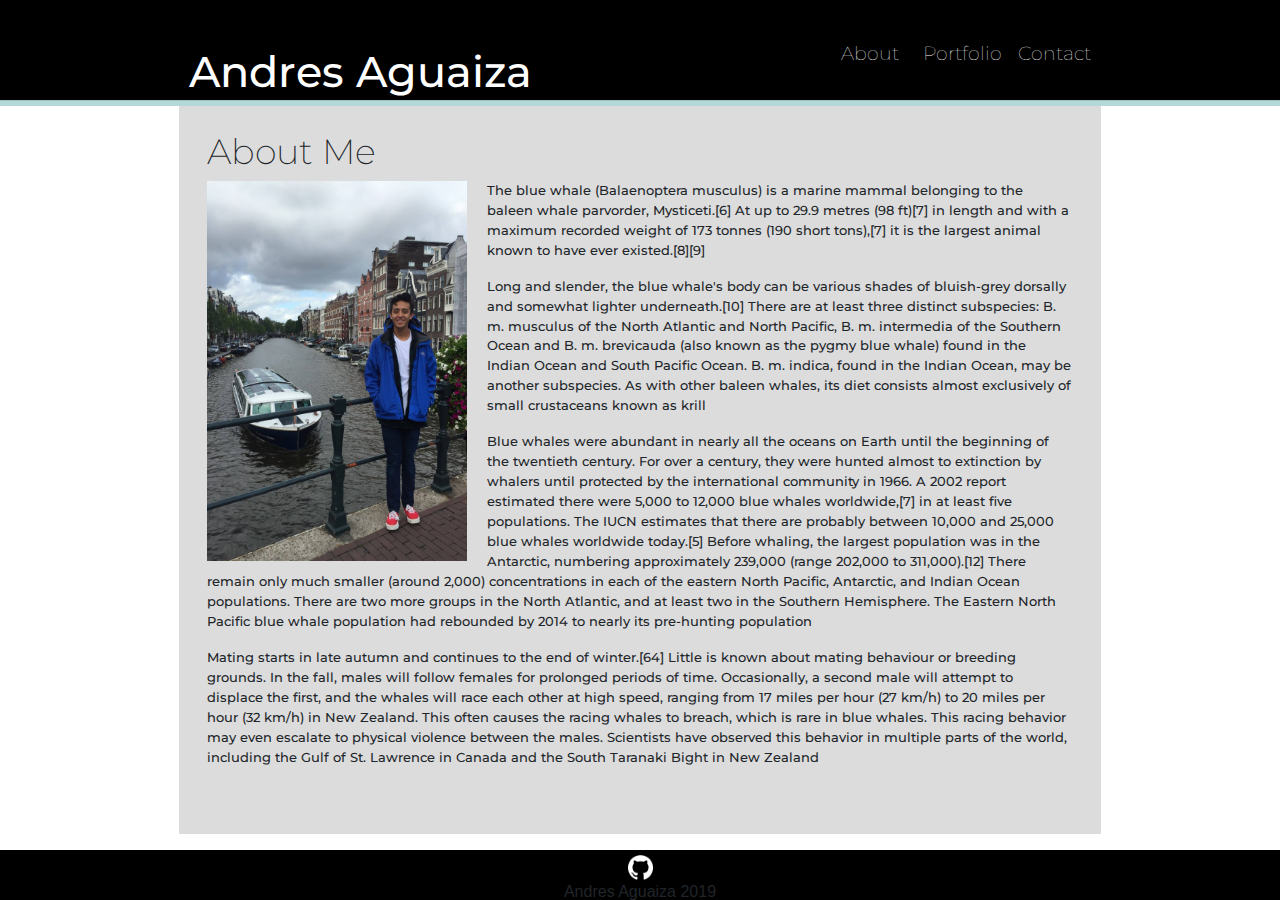
<file: index.html>
<!DOCTYPE html>

<html>

<head>
  <meta charset="UTF-8">
  <meta name="viewport" content="width=device-width, initial-scale=1.0">
  <title>My Student Bio</title>
  <link rel="stylesheet" href="https://stackpath.bootstrapcdn.com/bootstrap/4.3.1/css/bootstrap.min.css" integrity="sha384-ggOyR0iXCbMQv3Xipma34MD+dH/1fQ784/j6cY/iJTQUOhcWr7x9JvoRxT2MZw1T" crossorigin="anonymous">
  <link rel="stylesheet" type="text/css" href="styles/indexStyle.css">
</head>

<div class="blockForTable">
  <table>
    <tr class="menuBar">
      <td class="nameBar">Andres Aguaiza</td>
      <td><a href="https://andresagu.github.io/index.html">About</a></td>
      <td><a href="https://andresagu.github.io/portfolio.html" >Portfolio</a></td>
      <td><a href="https://andresagu.github.io/contact.html">Contact</a></td>
    </tr>
  </table>
</div>

<!--HEADER FORMAT TO USE WHEN USING SMALLER SCREEN SIZED (>768px)  -->

<div class="blockForTableMobile">
  <table>
    <tr class="menuBar">
      <td class="nameBar">Andres Aguaiza</td>
    </tr>
    <tr class="menuBar">
      <td><a href="https://andresagu.github.io/index.html">About</a></td>
    </tr>
    <tr class="menuBar">
      <td><a href="https://andresagu.github.io/portfolio.html" >Portfolio</a></td>
    </tr>
    <tr class="menuBar">
      <td><a href="https://andresagu.github.io/contact.html">Contact</a></td>
    </tr>
  </table>
</div>


<body>
  <hr>
  <div class="enclosure">
    <br>
    <h1 class="subPageHeader">About Me </h1>
    <img class="myPic" src="pics/me.JPG" alt="image not found">

    <p>
      The blue whale (Balaenoptera musculus) is a marine mammal belonging to the baleen whale parvorder, Mysticeti.[6] At up to 29.9 metres (98 ft)[7] in length and with a maximum recorded weight of 173 tonnes (190 short tons),[7] it is the largest animal known to have ever existed.[8][9]
    </p>

    <p>
      Long and slender, the blue whale's body can be various shades of bluish-grey dorsally and somewhat lighter underneath.[10] There are at least three distinct subspecies: B. m. musculus of the North Atlantic and North Pacific, B. m. intermedia of the Southern Ocean and B. m. brevicauda (also known as the pygmy blue whale) found in the Indian Ocean and South Pacific Ocean. B. m. indica, found in the Indian Ocean, may be another subspecies. As with other baleen whales, its diet consists almost exclusively of small crustaceans known as krill
    </p>

    <p>
      Blue whales were abundant in nearly all the oceans on Earth until the beginning of the twentieth century. For over a century, they were hunted almost to extinction by whalers until protected by the international community in 1966. A 2002 report estimated there were 5,000 to 12,000 blue whales worldwide,[7] in at least five populations. The IUCN estimates that there are probably between 10,000 and 25,000 blue whales worldwide today.[5] Before whaling, the largest population was in the Antarctic, numbering approximately 239,000 (range 202,000 to 311,000).[12] There remain only much smaller (around 2,000) concentrations in each of the eastern North Pacific, Antarctic, and Indian Ocean populations. There are two more groups in the North Atlantic, and at least two in the Southern Hemisphere. The Eastern North Pacific blue whale population had rebounded by 2014 to nearly its pre-hunting population
    </p>

    <p>
      Mating starts in late autumn and continues to the end of winter.[64] Little is known about mating behaviour or breeding grounds. In the fall, males will follow females for prolonged periods of time. Occasionally, a second male will attempt to displace the first, and the whales will race each other at high speed, ranging from 17 miles per hour (27 km/h) to 20 miles per hour (32 km/h) in New Zealand. This often causes the racing whales to breach, which is rare in blue whales. This racing behavior may even escalate to physical violence between the males. Scientists have observed this behavior in multiple parts of the world, including the Gulf of St. Lawrence in Canada and the South Taranaki Bight in New Zealand
    </p>

  </div>

  <script src="https://code.jquery.com/jquery-3.3.1.slim.min.js" integrity="sha384-q8i/X+965DzO0rT7abK41JStQIAqVgRVzpbzo5smXKp4YfRvH+8abtTE1Pi6jizo" crossorigin="anonymous"></script>
  <script src="https://cdnjs.cloudflare.com/ajax/libs/popper.js/1.14.7/umd/popper.min.js" integrity="sha384-UO2eT0CpHqdSJQ6hJty5KVphtPhzWj9WO1clHTMGa3JDZwrnQq4sF86dIHNDz0W1" crossorigin="anonymous"></script>
  <script src="https://stackpath.bootstrapcdn.com/bootstrap/4.3.1/js/bootstrap.min.js" integrity="sha384-JjSmVgyd0p3pXB1rRibZUAYoIIy6OrQ6VrjIEaFf/nJGzIxFDsf4x0xIM+B07jRM" crossorigin="anonymous"></script>

</body>

<!--BIO LAYOUT ADJUSTMENTS FOR SMALLER SCREEN SIZES -->

<div class="enclosureMobile">
  <br>
  <h1 class="subPageHeader">About Me </h1>

  <div class="picHolder">
  <img class="mobilePic" src="pics/me.JPG" alt="image not found">
</div>

  <br>

  <p>
    The blue whale (Balaenoptera musculus) is a marine mammal belonging to the baleen whale parvorder, Mysticeti.[6] At up to 29.9 metres (98 ft)[7] in length and with a maximum recorded weight of 173 tonnes (190 short tons),[7] it is the largest animal known to have ever existed.[8][9]
  </p>

  <p>
    Long and slender, the blue whale's body can be various shades of bluish-grey dorsally and somewhat lighter underneath.[10] There are at least three distinct subspecies: B. m. musculus of the North Atlantic and North Pacific, B. m. intermedia of the Southern Ocean and B. m. brevicauda (also known as the pygmy blue whale) found in the Indian Ocean and South Pacific Ocean. B. m. indica, found in the Indian Ocean, may be another subspecies. As with other baleen whales, its diet consists almost exclusively of small crustaceans known as krill
  </p>

  <p>
    Blue whales were abundant in nearly all the oceans on Earth until the beginning of the twentieth century. For over a century, they were hunted almost to extinction by whalers until protected by the international community in 1966. A 2002 report estimated there were 5,000 to 12,000 blue whales worldwide,[7] in at least five populations. The IUCN estimates that there are probably between 10,000 and 25,000 blue whales worldwide today.[5] Before whaling, the largest population was in the Antarctic, numbering approximately 239,000 (range 202,000 to 311,000).[12] There remain only much smaller (around 2,000) concentrations in each of the eastern North Pacific, Antarctic, and Indian Ocean populations. There are two more groups in the North Atlantic, and at least two in the Southern Hemisphere. The Eastern North Pacific blue whale population had rebounded by 2014 to nearly its pre-hunting population
  </p>

  <p>
    Mating starts in late autumn and continues to the end of winter.[64] Little is known about mating behaviour or breeding grounds. In the fall, males will follow females for prolonged periods of time. Occasionally, a second male will attempt to displace the first, and the whales will race each other at high speed, ranging from 17 miles per hour (27 km/h) to 20 miles per hour (32 km/h) in New Zealand. This often causes the racing whales to breach, which is rare in blue whales. This racing behavior may even escalate to physical violence between the males. Scientists have observed this behavior in multiple parts of the world, including the Gulf of St. Lawrence in Canada and the South Taranaki Bight in New Zealand
  </p>

</div>





<footer>
  <a href="https://github.com/andresagu"><img class = "gitlogo" src="pics/logo.png" alt="github"></a>
  <br>
  Andres Aguaiza 2019
</footer>


</html>
</file>
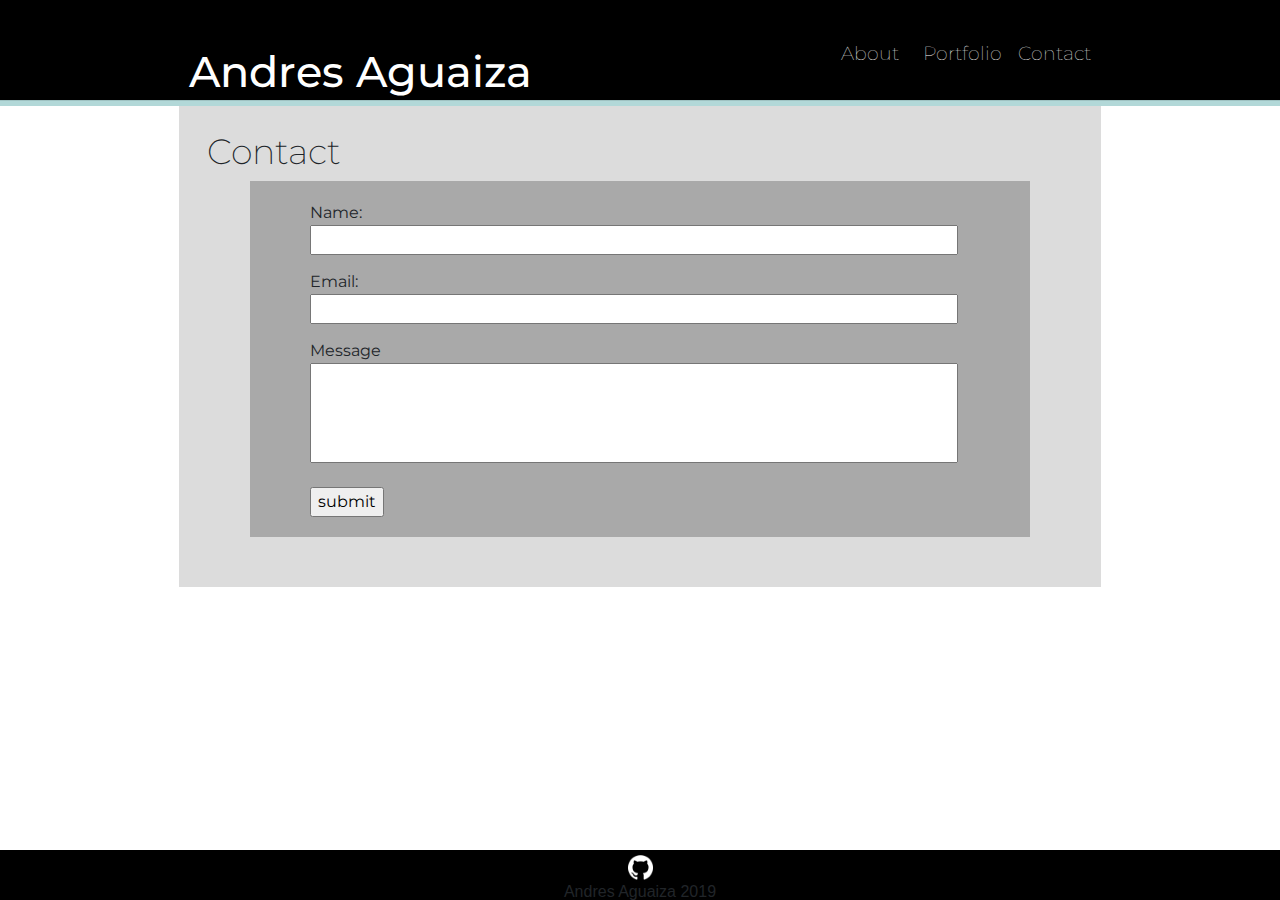
<file: contact.html>
<!DOCTYPE html>

<html>

    <head>
        <meta charset="UTF-8">
        <title>My Student Bio</title>
        <link rel="stylesheet" href="https://stackpath.bootstrapcdn.com/bootstrap/4.3.1/css/bootstrap.min.css" integrity="sha384-ggOyR0iXCbMQv3Xipma34MD+dH/1fQ784/j6cY/iJTQUOhcWr7x9JvoRxT2MZw1T" crossorigin="anonymous">
        <link rel="stylesheet" type="text/css" href="styles/contactStyle.css">
    </head>

  <div class = "blockForTable">
    <table >
        <tr class = "menuBar">
            <td class = "nameBar">Andres Aguaiza</td>
            <td><a href="https://andresagu.github.io/index.html">About</a></td>
            <td><a href="https://andresagu.github.io/portfolio.html">Portfolio</a></td>
            <td><a href="https://andresagu.github.io/contact.html">Contact</a></td>
        </tr>
    </table>
  </div>

  <!--HEADER FORMAT TO USE WHEN USING SMALLER SCREEN SIZED (>768px)  -->

  <div class="blockForTableMobile">
    <table>
      <tr class="menuBar">
        <td class="nameBar">Andres Aguaiza</td>
      </tr>
      <tr class="menuBar">
        <td><a href="https://andresagu.github.io/index.html">About</a></td>
      </tr>
      <tr class="menuBar">
        <td><a href="https://andresagu.github.io/portfolio.html" >Portfolio</a></td>
      </tr>
      <tr class="menuBar">
        <td><a href="https://andresagu.github.io/contact.html">Contact</a></td>
      </tr>
    </table>
  </div>


    <body>
      <hr>
      <div class = "enclosure">
        <br>
        <h1 class = "subPageHeader">Contact</h1>
        <form>
            Name:<br>
            <input class = "textInput" type="text" name="name">
            <br>
            Email:<br>
            <input class = "textInput" type="text" name="email">
            <br>
            Message<br>
            <input class = "messageInput" type="text" name="message">
            <br>
            <br>
            <input type="submit" value="submit">
        </form>
      </div>

<!--MOBILE ENCLOSURE  -->
<div class = "enclosureMobile">
  <br>
  <h1 class = "subPageHeader">Contact</h1>
  <form>
      Name:<br>
      <input class = "textInput" type="text" name="name">
      <br>
      Email:<br>
      <input class = "textInput" type="text" name="email">
      <br>
      Message<br>
      <input class = "messageInput" type="text" name="message">
      <br>
      <br>
      <input type="submit" value="submit">
  </form>
</div>

    </body>

  <footer>
    <a href="https://github.com/andresagu"><img class = "gitlogo" src="pics/logo.png" alt="github"></a>
    <br>
    Andres Aguaiza 2019
  </footer>
</html>
</file>
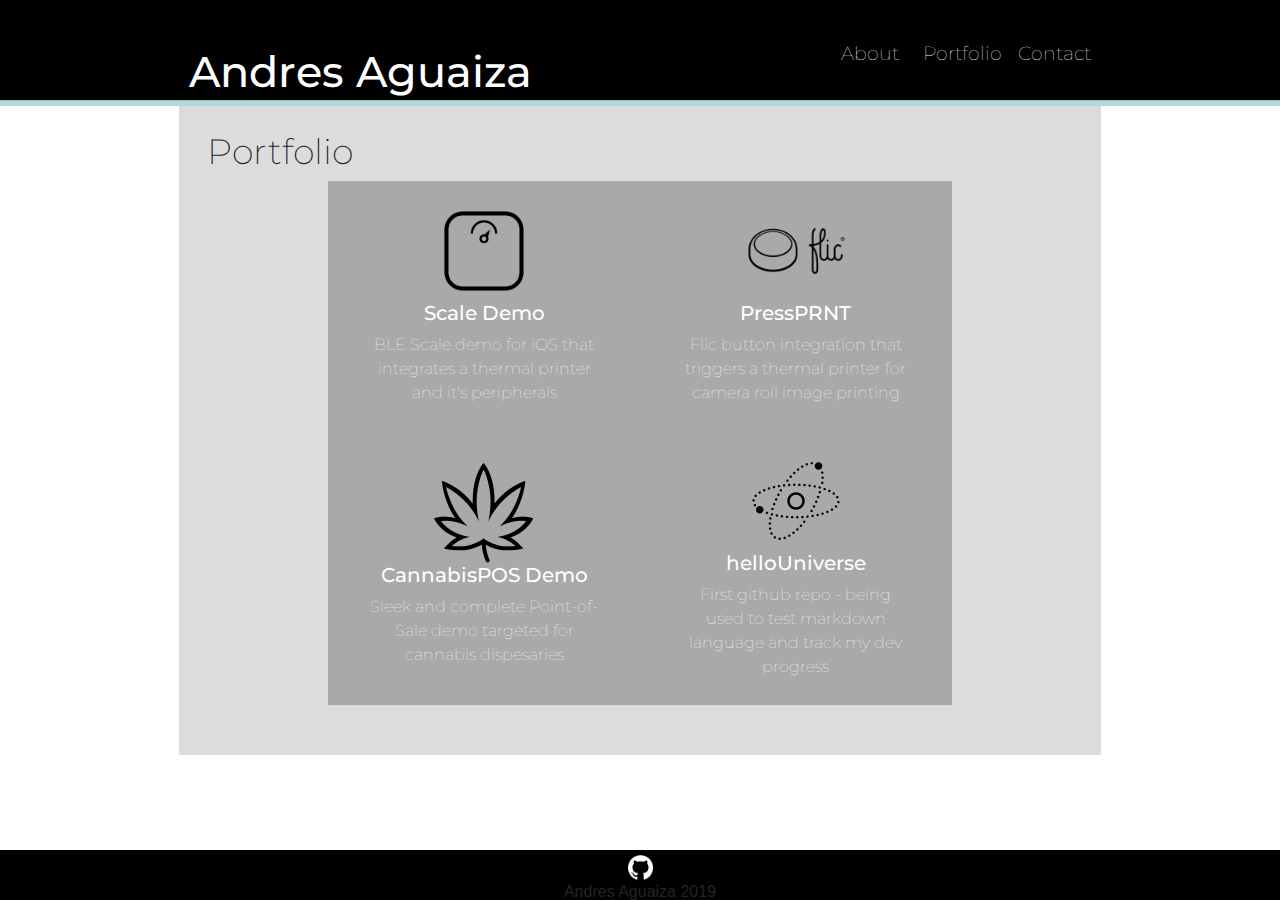
<file: portfolio.html>
<!DOCTYPE html>

<html>

    <head>
        <meta charset="UTF-8">
        <meta name="viewport" content="width=device-width, initial-scale=1.0">
        <title>My Student Bio</title>
        <link rel="stylesheet" href="https://stackpath.bootstrapcdn.com/bootstrap/4.3.1/css/bootstrap.min.css" integrity="sha384-ggOyR0iXCbMQv3Xipma34MD+dH/1fQ784/j6cY/iJTQUOhcWr7x9JvoRxT2MZw1T" crossorigin="anonymous">
        <link rel="stylesheet" type="text/css" href="styles/portfolioStyle.css">
    </head>

  <div class = "blockForTable">
    <table >
        <tr class = "menuBar">
            <td class = "nameBar">Andres Aguaiza</td>
            <td><a href="https://andresagu.github.io/index.html">About</a></td>
            <td><a href="https://andresagu.github.io/portfolio.html">Portfolio</a></td>
            <td><a href="https://andresagu.github.io/contact.html">Contact</a></td>
        </tr>
    </table>
  </div>


  <!--HEADER FORMAT TO USE WHEN USING SMALLER SCREEN SIZED (>768px)  -->

  <div class="blockForTableMobile">
    <table>
      <tr class="menuBar">
        <td class="nameBar">Andres Aguaiza</td>
      </tr>
      <tr class="menuBar">
        <td><a href="https://andresagu.github.io/index.html">About</a></td>
      </tr>
      <tr class="menuBar">
        <td><a href="https://andresagu.github.io/portfolio.html" >Portfolio</a></td>
      </tr>
      <tr class="menuBar">
        <td><a href="https://andresagu.github.io/contact.html">Contact</a></td>
      </tr>
    </table>
  </div>


  <body>
    <hr>
    <div class = "enclosure">
      <br>
      <h1 class = "subPageHeader">Portfolio</h1>

      <table class = "portTable">
          <tr class = "portRow">
              <td class = "portElements">
                <a class = "portLinks" href="https://github.com/andresagu/MG-ScaleDemo">
                <img src="pics/scale.png" alt="ScaleDemo">
                <h5>Scale Demo</h5>
                <p class = "description"> BLE Scale demo for iOS that integrates a thermal printer and it's peripherals <p>
                </a>
              </td>
              <td class = "portElements">
                <a class = "portLinks" href="https://github.com/andresagu/PressPRNT"><img src="pics/flic.png" alt="ScaleDemo">
                <h5>PressPRNT</h5>
                <p class = "description"> Flic button integration that triggers a thermal printer for camera roll image printing <p>
                </a>
              </td>
          </tr>
          <tr class = "portRow">
              <td class = "portElements">
                <a class="portLinks" href="https://github.com/andresagu/Cannabis-Checkout-Demo">
                <img src="pics/weed.png" alt="ScaleDemo">
                <h5>CannabisPOS Demo</h5>
                <p class = "description"> Sleek and complete Point-of-Sale demo targeted for cannabis dispesaries  <p>
                </a>
              </td>

              <td class = "portElements">
                <a class = "portLinks" href="https://github.com/andresagu/hello-universe"><img src="pics/universe.png" alt="ScaleDemo">
                <h5>helloUniverse</h5>
                <p class = "description"> First github repo - being used to test markdown language and track my dev progress <p>
                </a>
              </td>
          </tr>
      </table>
  </div>

  <!--ADJUSTED TABLE FOR MOBILE VIEWING  -->

  <div class = "enclosureMobile">
    <br>
    <h1 class = "subPageHeader">Portfolio</h1>

    <table class = "portTable">
        <tr class = "portRow">
            <td class = "portElements">
              <a class = "portLinks" href="https://github.com/andresagu/MG-ScaleDemo">
              <img src="pics/scale.png" alt="ScaleDemo">
              <h5>Scale Demo</h5>
              <p class = "description"> BLE Scale demo for iOS that integrates a thermal printer and it's peripherals <p>
              </a>
            </td>
          </tr>
          <tr class = "portRow">
            <td class = "portElements">
              <a class = "portLinks" href="https://github.com/andresagu/PressPRNT"><img src="pics/flic.png" alt="ScaleDemo">
              <h5>PressPRNT</h5>
              <p class = "description"> Flic button integration that triggers a thermal printer for camera roll image printing <p>
              </a>
            </td>
        </tr>
        <tr class = "portRow">
            <td class = "portElements">
              <a class="portLinks" href="https://github.com/andresagu/Cannabis-Checkout-Demo">
              <img src="pics/weed.png" alt="ScaleDemo">
              <h5>CannabisPOS Demo</h5>
              <p class = "description"> Sleek and complete Point-of-Sale demo targeted for cannabis dispesaries  <p>
              </a>
            </td>
          </tr>
            <td class = "portElements">
              <a class = "portLinks" href="https://github.com/andresagu/hello-universe"><img src="pics/universe.png" alt="ScaleDemo">
              <h5>helloUniverse</h5>
              <p class = "description"> First github repo - being used to test markdown language and track my dev progress <p>
              </a>
            </td>
        </tr>
    </table>
</div>




  </body>

  <footer>
    <a href="https://github.com/andresagu"><img class = "gitlogo" src="pics/logo.png" alt="github"></a>
    <br>
    Andres Aguaiza 2019
  </footer>


</html>
</file>
<file: styles/indexStyle.css>
@import url('https://fonts.googleapis.com/css?family=Montserrat:300,400,800');

/*hide initial mobile layouts */

.blockForTableMobile{
  display: none;
}

.enclosureMobile{
  display: none;
}


hr{
  margin-top: 0;
  margin-bottom: 0;
  background-color:#b2d8d8;
  height: 5px;
}

.nameBar{
  width: 70%;
  text-align: left;
  padding-top: 40px;
  padding-left: 10px;
  font-size: 32pt;
  font-family: 'Montserrat',sans-serif;
  font-weight: 500;
  height: 50px;
}

.menuBar{
  text-align: center;

}

body{
  background-color: white;
  margin:auto;

}

.subPageHeader{
  font-family: 'Montserrat',sans-serif;
  font-weight: 200;
  font-size: 26pt;
}

.enclosure{
  background-color: #DCDCDC;
  padding-left: 28px;
  padding-right: 28px;
  padding-bottom: 50px;
  padding-top: 1px;
  width: 72%;
  margin: auto;
}

.myPic{
  width: 30%;
  height: 380px;
  margin-right: 20px;
  float:left;
}
.blockForTable{
  height: 100px;
  background-color: black;
  width: 100%;
  margin: auto;
}

table{
  height: 50px;
  margin:auto;
  width: 72%;

}

td{
  height: 25px;
  width: 10%;
  font-size: 16pt;
  font-family: 'Montserrat',sans-serif;
  color: white;

}

a{
  color: white;
  font-family: 'Montserrat',sans-serif;
  font-weight: 100;
  font-size: 14pt;
  text-decoration: none;
}

a:hover{
  color: #b2d8d8;
  text-decoration:overline;
  font-family: 'Montserrat',sans-serif;
  font-weight: 100;
  font-size: 14pt;
}
p{
  font-family: 'Montserrat',sans-serif;
  font-weight: 500;
  font-size: 10pt;

}

footer{
  position: fixed;
  margin: auto;
  bottom: 0;
  background-color: black;
  width: 100%;
  text-align: center;
  height: 50px;
}

.gitlogo{
  margin-top: 5px;
  width: 25px;
  height: 25px;
}

/* MEDIA QUERIES TABLET - 800px */
/* this should handle all sized below 800 - tested and looks pretty decent */

@media screen and (max-width: 800px) {

  body{
  }

  .blockForTable{
    display: none;
  }

  .blockForTableMobile{
    background-color: black;
    width: 100%;
    margin: auto;
    display: block;
  }
  .nameBar{
    text-align: center;
  }

  .enclosure{
    display: none;
  }

  .enclosureMobile{
    display:block;
    background-color: #DCDCDC;
    width: 100%;
    margin:auto;
    padding-left: 10px;
    padding-right: 10px;
  }

  .picHolder{
    margin: auto;
    text-align: center;
  }
  .mobilePic{
    width: 75%;
    height: auto;
    margin: auto;
    float: none;

  }



}
</file>
<file: styles/contactStyle.css>
@import url('https://fonts.googleapis.com/css?family=Montserrat:300,400,800');

/* HIDING METHODS */

.blockForTableMobile{
  display: none;
}

.enclosureMobile{
  display: none;
}


hr{
  margin-top: 0;
  margin-bottom: 0;
  background-color:#b2d8d8;
  height: 5px;
}

.nameBar{
  width: 70%;
  text-align: left;
  padding-top: 40px;
  padding-left: 10px;
  font-size: 32pt;
  font-family: 'Montserrat',sans-serif;
  font-weight: 500;
  height: 50px;
}

.menuBar{
  text-align: center;

}

body{
  background-color: white;
  margin:auto;
}

.subPageHeader{
  font-family: 'Montserrat',sans-serif;
  font-weight: 200;
  font-size: 26pt;
}


.blockForTable{
  height: 100px;
  background-color: black;
  width: 100%;
  margin: auto;
}

table{
  height: 100px;
  margin:auto;
  width: 72%;

}

td{
  height: 25px;
  width: 10%;
  font-size: 16pt;
  font-family: 'Montserrat',sans-serif;
  color: white;

}

a{
  color: white;
  font-family: 'Montserrat',sans-serif;
  font-weight: 100;
  font-size: 14pt;
  text-decoration: none;
}
a:hover{
  color: #b2d8d8;
  text-decoration:overline;
  font-family: 'Montserrat',sans-serif;
  font-weight: 100;
  font-size: 14pt;
}

.enclosure{
  background-color: #DCDCDC;
  padding-left: 28px;
  padding-right: 28px;
  padding-bottom: 50px;
  padding-top: 1px;
  width: 72%;
  margin: auto;
}

.textInput{
  width: 90%;
  height: 30px;
  margin-bottom: 15px;
}

.messageInput{
  width: 90%;
  height: 100px;
}
form{

  width: 90%;
  padding-top: 20px;
  padding-left: 60px;
  padding-bottom: 20px;
  margin:auto;
  background-color: #A9A9A9;
  font-family: 'Montserrat',sans-serif;
}


input{
}

footer{
  position: fixed;
  margin: auto;
  bottom: 0;
  background-color: black;
  width: 100%;
  text-align: center;
  height: 50px;
}

.gitlogo{
  margin-top: 5px;
  width: 25px;
  height: 25px;
}

/* MEDIA QUERIES TABLET - 768px */

@media screen and (max-width: 800px) {

  body{
  }

  .blockForTable{
    display: none;
  }

  .blockForTableMobile{
    background-color: black;
    width: 100%;
    margin: auto;
    display: block;
  }
  .nameBar{
    text-align: center;
  }

  .enclosure{
    display: none;
  }

  .enclosureMobile{
    display:block;
    background-color: #DCDCDC;
    width: 100%;
    margin:auto;
    padding-left: 10px;
    padding-right: 10px;
  }

  .picHolder{
    margin: auto;
    text-align: center;
  }
  .mobilePic{
    width: 75%;
    height: auto;
    margin: auto;
    float: none;

  }

}
</file>
<file: styles/portfolioStyle.css>
@import url('https://fonts.googleapis.com/css?family=Montserrat:300,400,800');


/* HIDING METHODS */

.blockForTableMobile{
  display: none;
}

.enclosureMobile{
  display: none;
}


hr{
  margin-top: 0;
  margin-bottom: 0;
  background-color:#b2d8d8;
  height: 5px;
}

.nameBar{
  width: 70%;
  text-align: left;
  padding-top: 40px;
  padding-left: 10px;
  font-size: 32pt;
  font-family: 'Montserrat',sans-serif;
  font-weight: 500;
  height: 50px;
}

.menuBar{
  text-align: center;

}

body{
  background-color: white;
  margin: auto;
}

.subPageHeader{
  font-family: 'Montserrat',sans-serif;
  font-weight: 200;
  font-size: 26pt;
}

.blockForTable{
  height: 100px;
  background-color: black;
  width: 100%;
  margin: auto;
}

table{
  height: 100px;
  margin:auto;
  width: 72%;

}

td{
  height: 25px;
  width: 10%;
  font-size: 16pt;
  font-family: 'Montserrat',sans-serif;
  color: white;

}

a{
  color: white;
  color: white;
  font-family: 'Montserrat',sans-serif;
  font-weight: 100;
  font-size: 14pt;
  text-decoration: none;
}
a:hover{
  color: #b2d8d8;
  text-decoration:overline;
  font-family: 'Montserrat',sans-serif;
  font-weight: 100;
  font-size: 14pt;
}

.enclosure{
  background-color: #DCDCDC;
  padding-left: 28px;
  padding-right: 28px;
  padding-bottom: 50px;
  padding-top: 1px;
  width: 72%;
  margin: auto;
}

.portTable{
  margin:auto;
  background-color: #A9A9A9;
}

.portRow{
  width: 100%;
  height: 100px;

}

.portElements{
  padding-top: 20px;
  padding-bottom: 10px;
  text-align: center;
  width: 50%;
}

.portElements:hover{
  background-color:#b2d8d8;
}

img{
  height: 100px;
  width: 100px;
}

.description{
  font-size: 12pt;
  padding-left: 40px;
  padding-right: 40px;
}

.portLinks{
  color: white;
  font-family: 'Montserrat',sans-serif;
  font-weight: 100;
  font-size: 14pt;
  text-decoration: none;
}
.portLinks:hover{
  color: white;
  text-decoration: none;
  font-family: 'Montserrat',sans-serif;
  font-weight: 100;
  font-size: 14pt;
}

footer{
  position: fixed;
  margin: auto;
  bottom: 0;
  background-color: black;
  width: 100%;
  text-align: center;
  height: 50px;
}

.gitlogo{
  margin-top: 5px;
  width: 25px;
  height: 25px;
}

/* MEDIA QUERIES TABLET - 768px */

@media screen and (max-width: 800px) {

  body{
  }

  .blockForTable{
    display: none;
  }

  .blockForTableMobile{
    background-color: black;
    width: 100%;
    margin: auto;
    display: block;
  }
  .nameBar{
    text-align: center;
  }

  .enclosure{
    display: none;
  }

  .enclosureMobile{
    display:block;
    background-color: #DCDCDC;
    width: 100%;
    margin:auto;
    padding-left: 10px;
    padding-right: 10px;
  }

  .picHolder{
    margin: auto;
    text-align: center;
  }
  .mobilePic{
    width: 75%;
    height: auto;
    margin: auto;
    float: none;

  }

}
</file>
